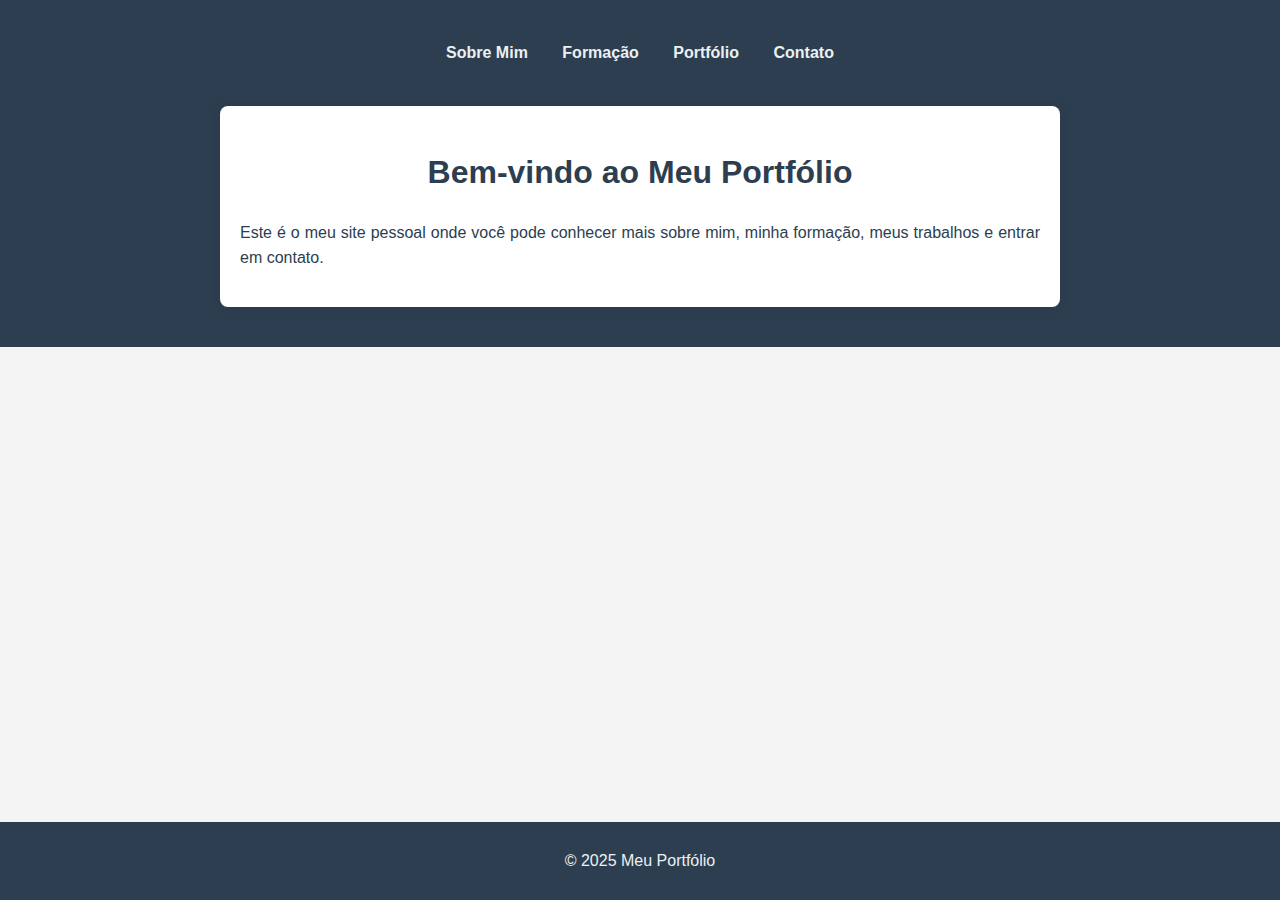
<file: index.html>
<!DOCTYPE html>
<html lang="pt-BR">
<head>
    <meta charset="UTF-8">
    <meta name="viewport" content="width=device-width, initial-scale=1.0">
    <title>Portfólio Pessoal</title>
    <link rel="stylesheet" href="styles.css">
</head>
<body>
    <!-- Cabeçalho da página com navegação -->
    <header>
    <header>
        <nav>
            <ul>
                <li><a href="sobre.html">Sobre Mim</a></li>
                <li><a href="formacao.html">Formação</a></li>
                <li><a href="portfolio.html">Portfólio</a></li>
                <li><a href="contato.html">Contato</a></li>
            </ul>
        </nav>
    </header>
    <!-- Conteúdo principal da página inicial -->
    <main>
        <h1>Bem-vindo ao Meu Portfólio</h1>
        <p>Este é o meu site pessoal onde você pode conhecer mais sobre mim, minha formação, meus trabalhos e entrar em contato.</p>
    </main>
    <!-- Rodapé da página -->
    <footer>
        <p>&copy; 2025 Meu Portfólio</p>
    </footer>
</body>
</html>
</file>
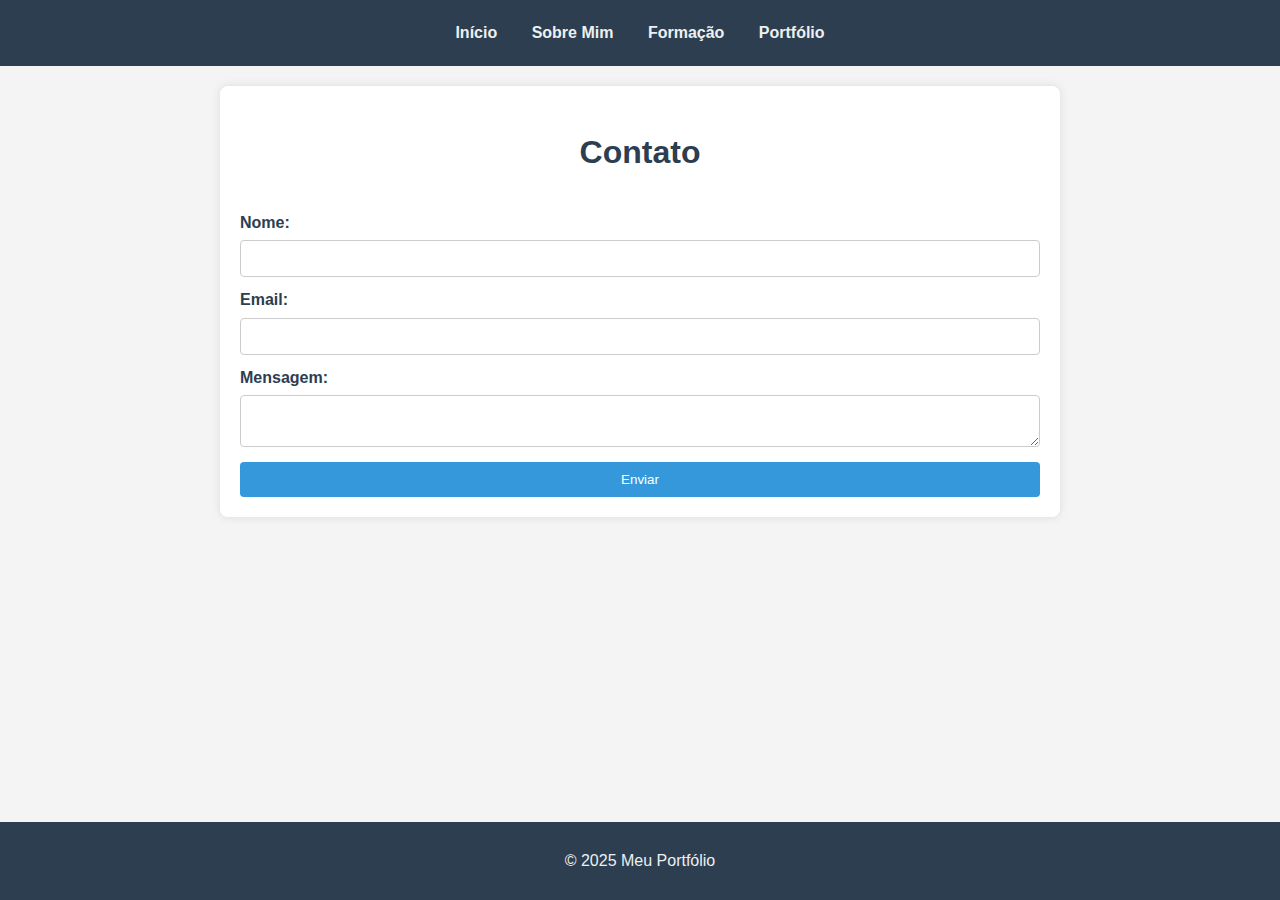
<file: contato.html>
<!DOCTYPE html>
<html lang="pt-BR">
<head>
    <meta charset="UTF-8">
    <meta name="viewport" content="width=device-width, initial-scale=1.0">
    <title>Contato</title>
    <link rel="stylesheet" href="styles.css">
</head>
<body>
    <header>
        <nav>
            <ul>
                <li><a href="index.html">Início</a></li>
                <li><a href="sobre.html">Sobre Mim</a></li>
                <li><a href="formacao.html">Formação</a></li>
                <li><a href="portfolio.html">Portfólio</a></li>
            </ul>
        </nav>
    </header>
    <main>
        <h1>Contato</h1>
        <form id="contactForm">
            <label for="name">Nome:</label>
            <input type="text" id="name" name="name" required>
            
            <label for="email">Email:</label>
            <input type="email" id="email" name="email" required>
            
            <label for="message">Mensagem:</label>
            <textarea id="message" name="message" required></textarea>
            
            <button type="submit">Enviar</button>
        </form>
    </main>
    <footer>
        <p>&copy; 2025 Meu Portfólio</p>
    </footer>
    <script src="script.js"></script>
</body>
</html>
</file>
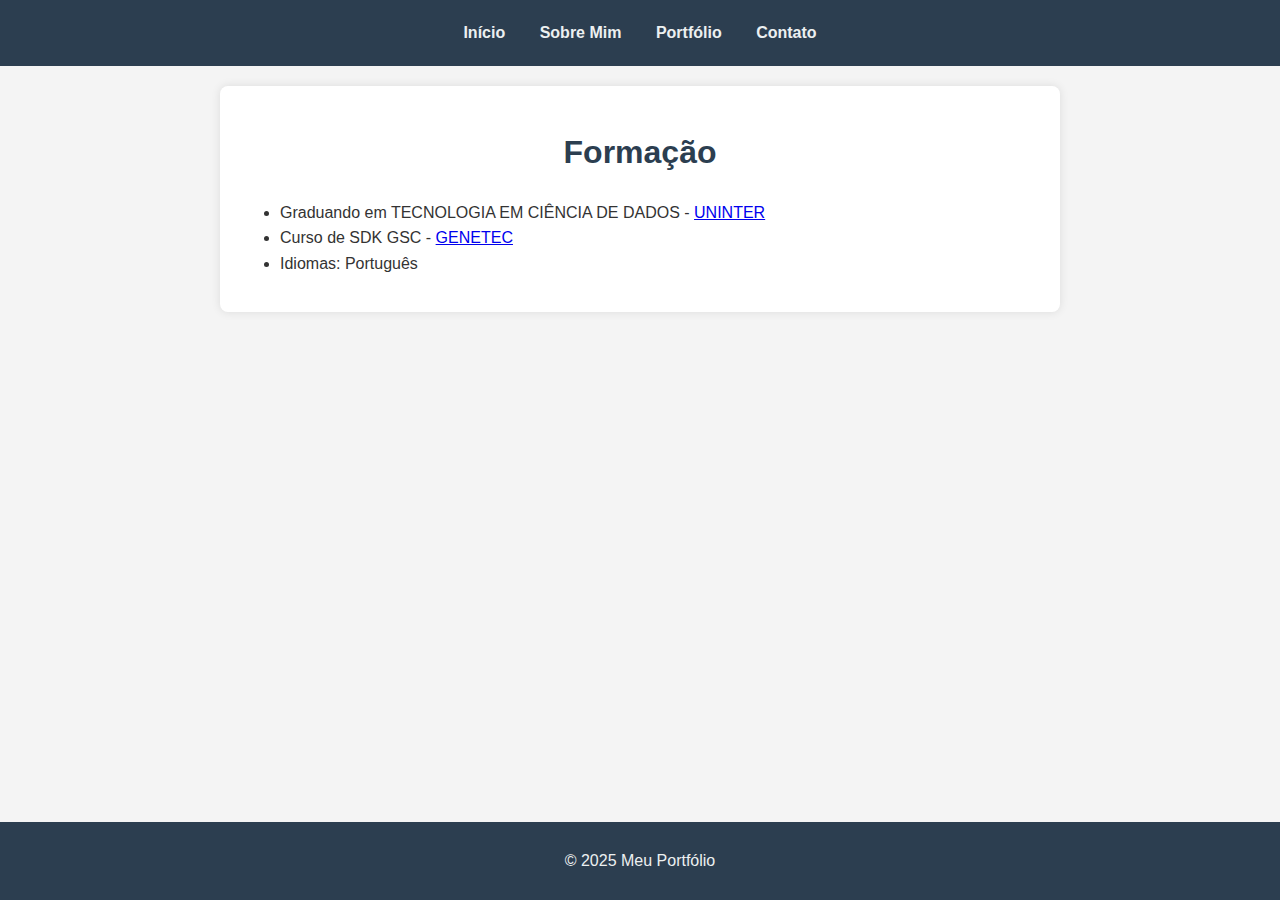
<file: formacao.html>
<!DOCTYPE html>
<html lang="pt-BR">
<head>
    <meta charset="UTF-8">
    <meta name="viewport" content="width=device-width, initial-scale=1.0">
    <title>Formação</title>
    <link rel="stylesheet" href="styles.css">
</head>
<body>
    <header>
        <nav>
            <ul>
                <li><a href="index.html">Início</a></li>
                <li><a href="sobre.html">Sobre Mim</a></li>
                <li><a href="portfolio.html">Portfólio</a></li>
                <li><a href="contato.html">Contato</a></li>
            </ul>
        </nav>
    </header>
    <main>
        <h1>Formação</h1>
        <ul>
            <li>Graduando em TECNOLOGIA EM CIÊNCIA DE DADOS - <a href="https://www.uninter.com"  target="_blank">UNINTER</a></li>
            <li>Curso de SDK GSC - <a href="https://www.genetec.com/br" target="_blank">GENETEC </a></li>
            <li>Idiomas: Português</li>
        </ul>
    </main>
    <footer>
        <p>&copy; 2025 Meu Portfólio</p>
    </footer>
</body>
</html>
</file>
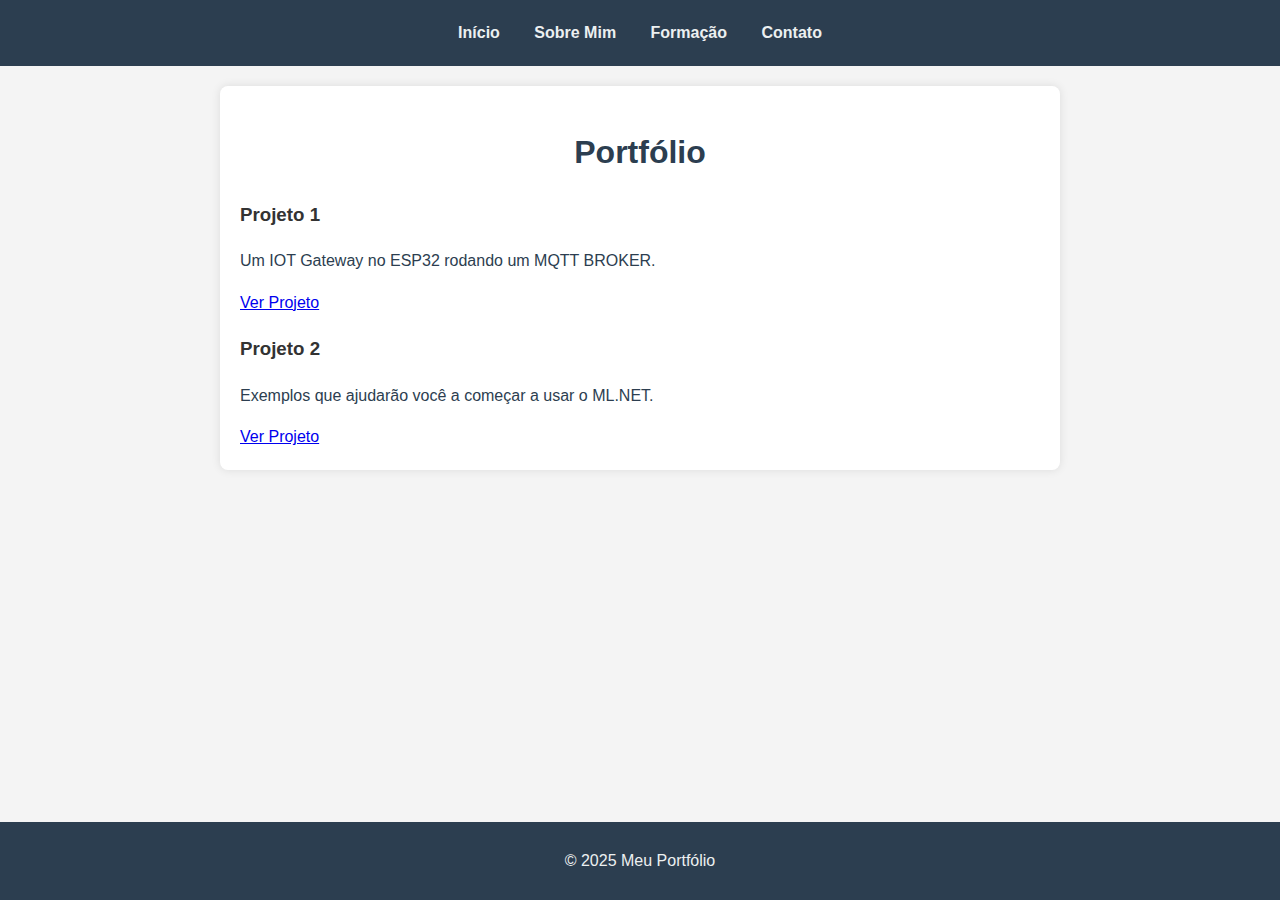
<file: portfolio.html>
<!DOCTYPE html>
<html lang="pt-BR">
<head>
    <meta charset="UTF-8">
    <meta name="viewport" content="width=device-width, initial-scale=1.0">
    <title>Portfólio</title>
    <link rel="stylesheet" href="styles.css">
</head>
<body>
    <header>
        <nav>
            <ul>
                <li><a href="index.html">Início</a></li>
                <li><a href="sobre.html">Sobre Mim</a></li>
                <li><a href="formacao.html">Formação</a></li>
                <li><a href="contato.html">Contato</a></li>
            </ul>
        </nav>
    </header>
    <main>
        <h1>Portfólio</h1>
        <div>
            <h3>Projeto 1</h3>
            <p>Um IOT Gateway no ESP32 rodando um MQTT BROKER.</p>
            <a href="https://github.com/amarcolino2/Gateway_ESP32_Broker_MQTT" target="_blank">Ver Projeto</a>
        </div>
        <div>
            <h3>Projeto 2</h3>
            <p>Exemplos que ajudarão você a começar a usar o ML.NET.</p>
            <a href="https://github.com/amarcolino2/machinelearning-samples" target="_blank">Ver Projeto</a>
        </div>
    </main>
    <footer>
        <p>&copy; 2025 Meu Portfólio</p>
    </footer>
</body>
</html>
</file>
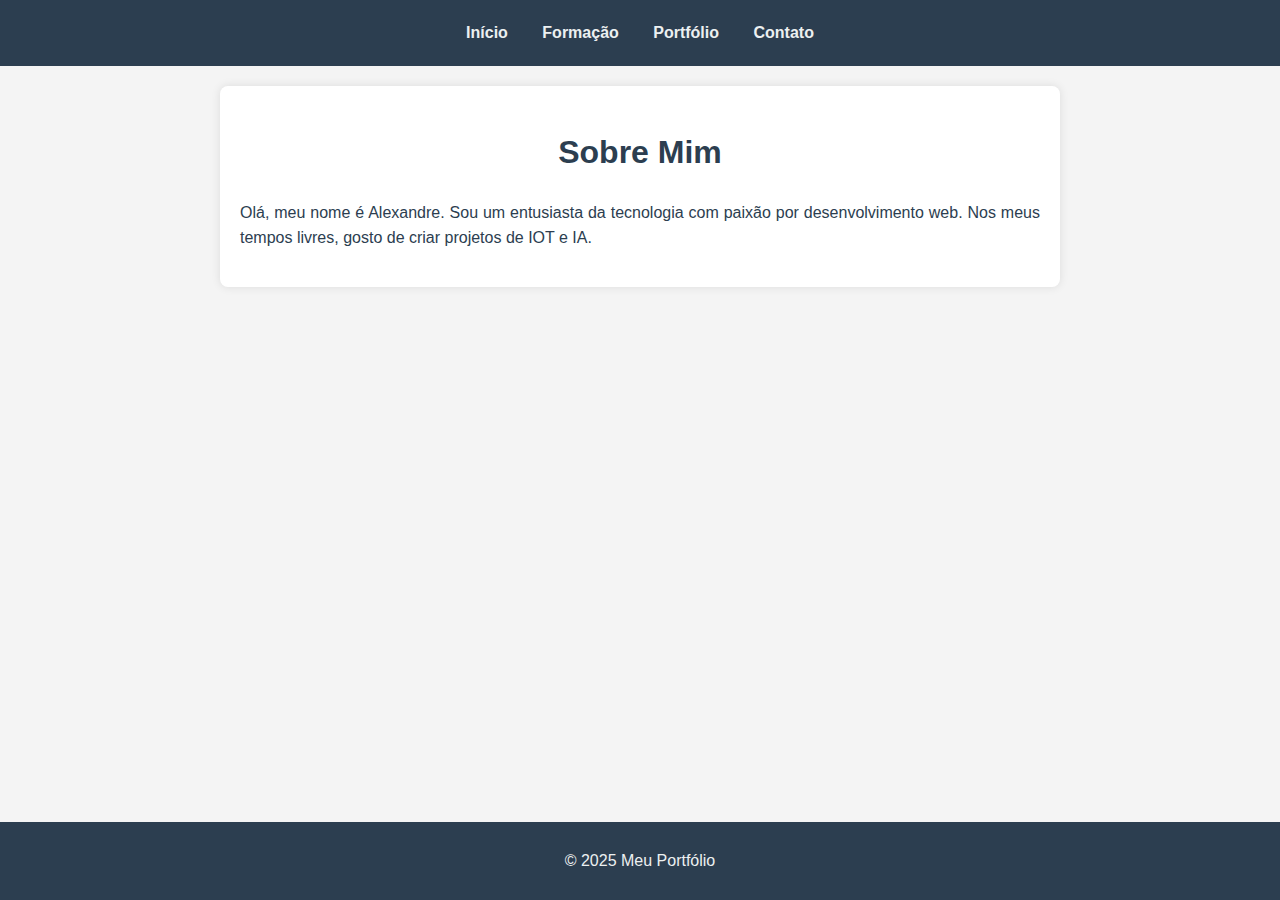
<file: sobre.html>
<!DOCTYPE html>
<html lang="pt-BR">
<head>
    <meta charset="UTF-8">
    <meta name="viewport" content="width=device-width, initial-scale=1.0">
    <title>Sobre Mim</title>
    <link rel="stylesheet" href="styles.css">
</head>
<body>
    <header>
        <nav>
            <ul>
                <li><a href="index.html">Início</a></li>
                <li><a href="formacao.html">Formação</a></li>
                <li><a href="portfolio.html">Portfólio</a></li>
                <li><a href="contato.html">Contato</a></li>
            </ul>
        </nav>
    </header>
    <main>
        <h1>Sobre Mim</h1>
        <p>Olá, meu nome é Alexandre. Sou um entusiasta da tecnologia com paixão por desenvolvimento web. Nos meus tempos livres, gosto de criar projetos de IOT e IA.</p>
    </main>
    <footer>
        <p>&copy; 2025 Meu Portfólio</p>
    </footer>
</body>
</html>
</file>
<file: styles.css>
/* Estilos gerais para o corpo da página */
body {
    font-family: 'Arial', sans-serif;
    margin: 0;
    padding: 0;
    line-height: 1.6;
    color: #333;
    background-color: #f4f4f4;
}

/* Cabeçalho */
header {
    background: #2c3e50;
    color: #ecf0f1;
    padding: 20px 0;
    text-align: center;
}

header nav ul {
    list-style: none;
    padding: 0;
    margin: 0;
}

header nav ul li {
    display: inline;
    margin: 0 15px;
}

header nav ul li a {
    color: #ecf0f1;
    text-decoration: none;
    font-weight: bold;
}

header nav ul li a:hover {
    color: #3498db;
}

/* Conteúdo principal */
main {
    padding: 20px;
    max-width: 800px;
    margin: 20px auto;
    background: #ffffff;
    box-shadow: 0 0 10px rgba(0, 0, 0, 0.1);
    border-radius: 8px;
}

main h1 {
    color: #2c3e50;
    text-align: center;
}

main p {
    text-align: justify;
    color: #2c3e50;
}

/* Rodapé */
footer {
    background: #2c3e50;
    color: #ecf0f1;
    text-align: center;
    padding: 10px 0;
    position: fixed;
    width: 100%;
    bottom: 0;
}

/* Formulário de contato */
form {
    display: flex;
    flex-direction: column;
}

form label {
    margin-top: 10px;
    font-weight: bold;
    color: #2c3e50;
}

form input, form textarea {
    margin-top: 5px;
    padding: 10px;
    border: 1px solid #ccc;
    border-radius: 4px;
}

form button {
    margin-top: 15px;
    padding: 10px;
    background: #3498db;
    color: #ffffff;
    border: none;
    border-radius: 4px;
    cursor: pointer;
}

form button:hover {
    background: #2980b9;
}

/* Estilos para a página de portfólio */
.portfolio-item {
    margin-bottom: 20px;
    padding: 15px;
    background: #ecf0f1;
    border: 1px solid #bdc3c7;
    border-radius: 4px;
}

.portfolio-item h3 {
    margin-top: 0;
    color: #2c3e50;
}

.portfolio-item a {
    color: #3498db;
    text-decoration: none;
    font-weight: bold;
}

.portfolio-item a:hover {
    text-decoration: underline;
}
</file>
